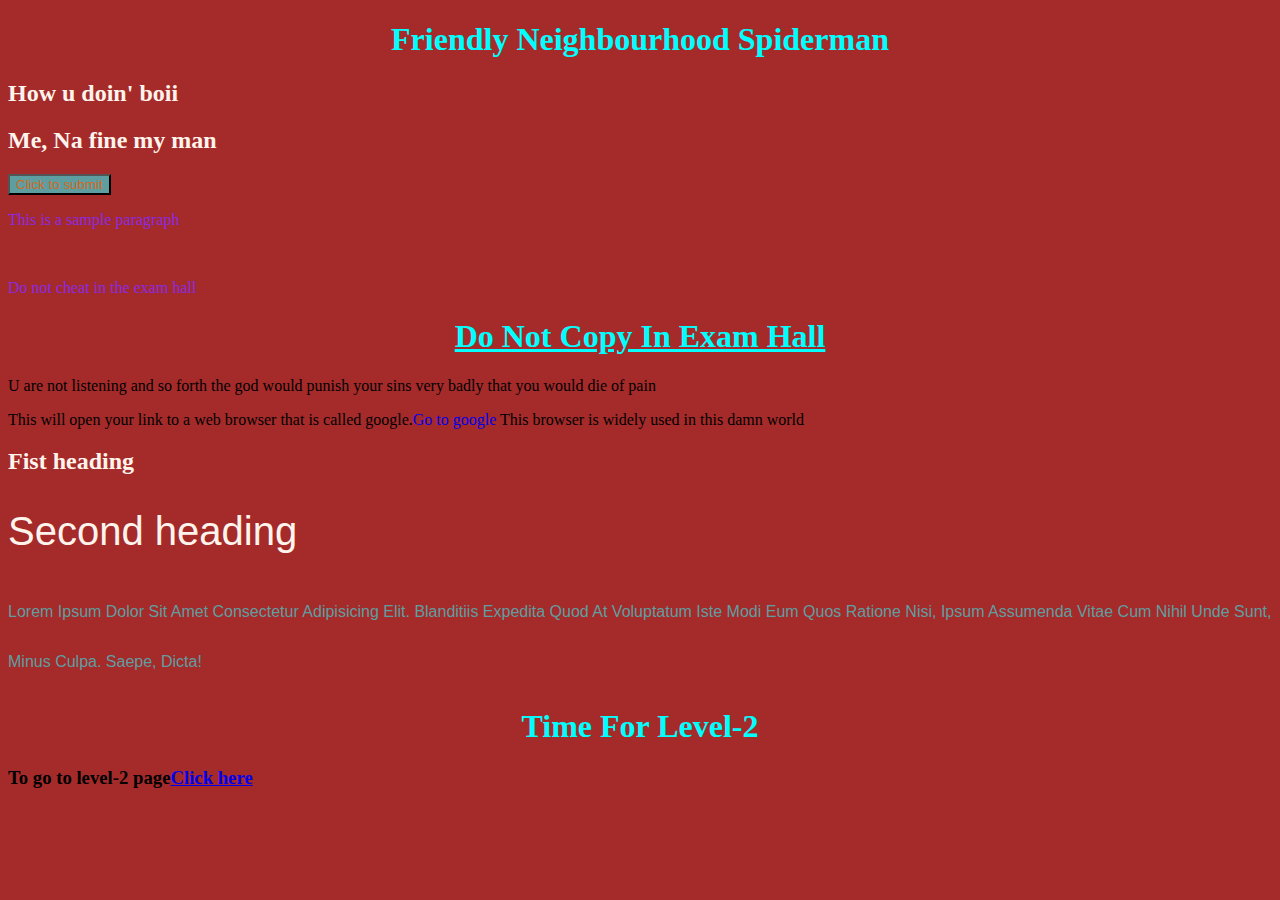
<file: index.html>
<!DOCTYPE html>
<html lang="en">
<head>
    <meta charset="UTF-8">
    <meta name="viewport" content="width=device-width, initial-scale=1.0">
    <title>Hello CSS Level-1</title>
    <link rel="stylesheet" href="style.css"> <!--rel should be stylesheet when linking html with css sheet-->
</head>
<body>
    <h1>Friendly Neighbourhood Spiderman</h1> 
    <h2>How u doin' boii</h2>
    <h2>Me, Na fine my man</h2>
    <a href="test1.html"><button id="button1" type="submit">Click to submit</button></a>
    <p class="class1">This is a sample paragraph</p>
    <br>
    <p class="class1">Do not cheat in the exam hall</p>
    <div>
        <h1><u>Do not copy in exam hall</u></h1>
        <p>U are not listening and so forth the god would punish your sins very badly that you would die of pain</p>
    </div>
    <p>This will open your link to a web browser that is called google.<a href="https://www.google.com" id="mylink">Go to google</a> This browser is widely used in this damn world</p>
    <h2 id="id1">Fist heading</h2>
    <h2 id="id2">Second heading</h2>
    <p id="loren">Lorem ipsum dolor sit amet consectetur adipisicing elit. Blanditiis expedita quod at voluptatum iste modi eum quos ratione nisi, ipsum assumenda vitae cum nihil unde sunt, minus culpa. Saepe, dicta!</p>
     
    <h1>Time for level-2</h1>
    <h3>To go to level-2 page<a href="/CSS Tutorial Apna College/level-2.html">Click here</a> </h3>
</body>   
</html>
</file>
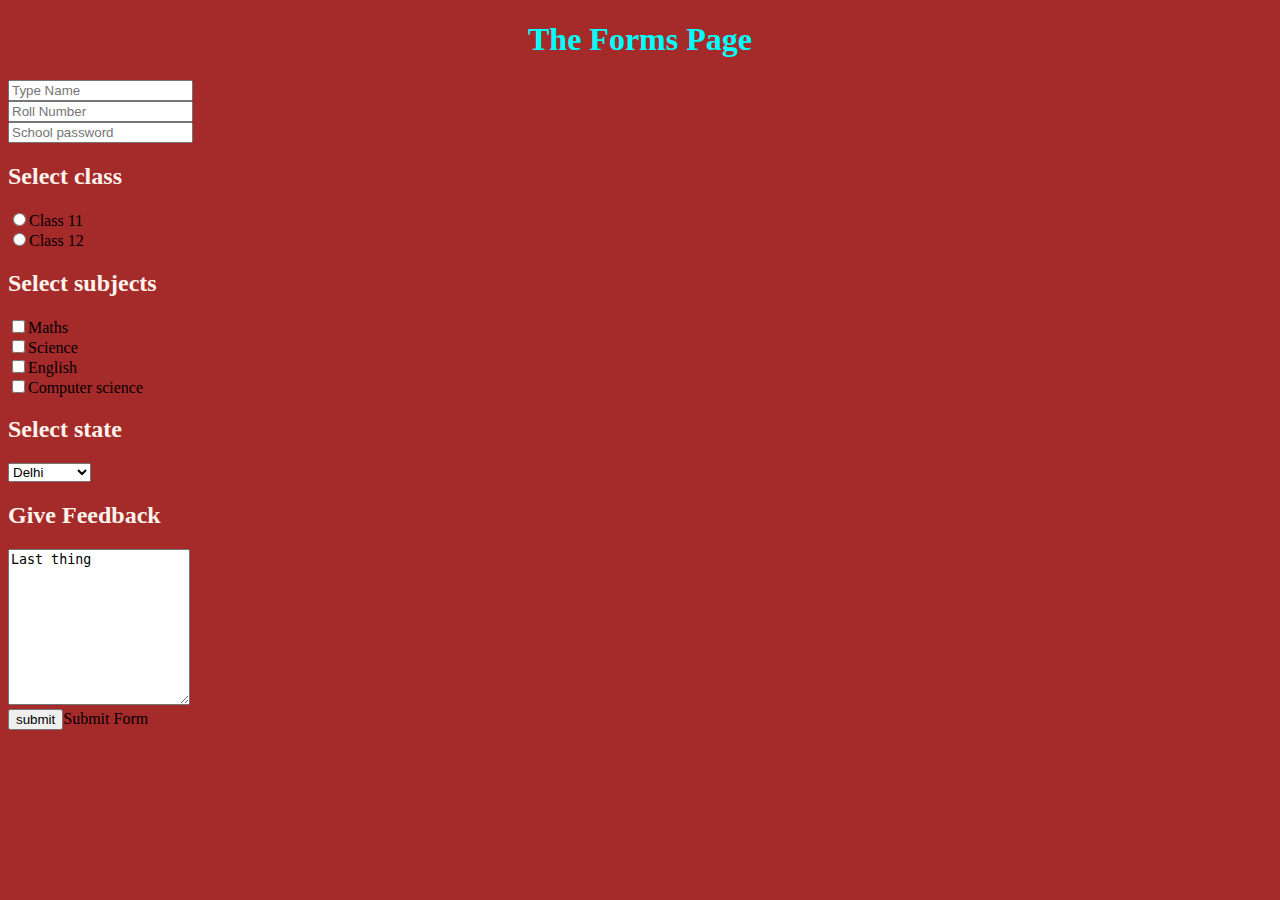
<file: form.html>
<!DOCTYPE html>
<html lang="en">
<head>
    <meta charset="UTF-8">
    <meta name="viewport" content="width=device-width, initial-scale=1.0">
    <title>Document</title>
    <link rel="stylesheet" href="style.css">
</head>
<body>
    <form action="index.html">
        <h1>The Forms Page</h1>
        <input type="text" placeholder="Type Name">
        <br>
        <input type="number" placeholder="Roll Number">
        <br>
        <input type="password" placeholder="School password">
        <h2>Select class</h2>
        <label for="101">
         <input type="radio" value="class 11" name="class" id="101">Class 11
        <br>
        <input type="radio" value="class 12" name="class">Class 12
        </label>
        <h2>Select subjects</h2>

        <label for="id101">
            <input type="checkbox" value="math" id="id101">Maths
        </label>
        <br>
        <label for="id102">
            <input type="checkbox" value="science" id="id102">Science
        </label>
        <br>
        <label for="id103">
            <input type="checkbox" value="english" id="id103">English
        </label>
        <br>
        <label for="id104">
            <input type="checkbox" value="computer science" id="id104">Computer science
        </label>
        <h2>Select state</h2>
        <select name="city">
            <option value="delhi">Delhi</option>
            <option value="mumbai">Mumbai</option>
            <option value="bangalore">Bangalore</option>
            <option value="punjab">Punjab</option>
        </select>
        <br>
        <h2>Give Feedback</h2>
        <textarea name="Feedback" placeholder="Give Feedback" rows="10" cols="20">Last thing</textarea>
        <br>
        <input type="submit" value="submit">Submit Form




    </form>
</body>
</html>
</file>
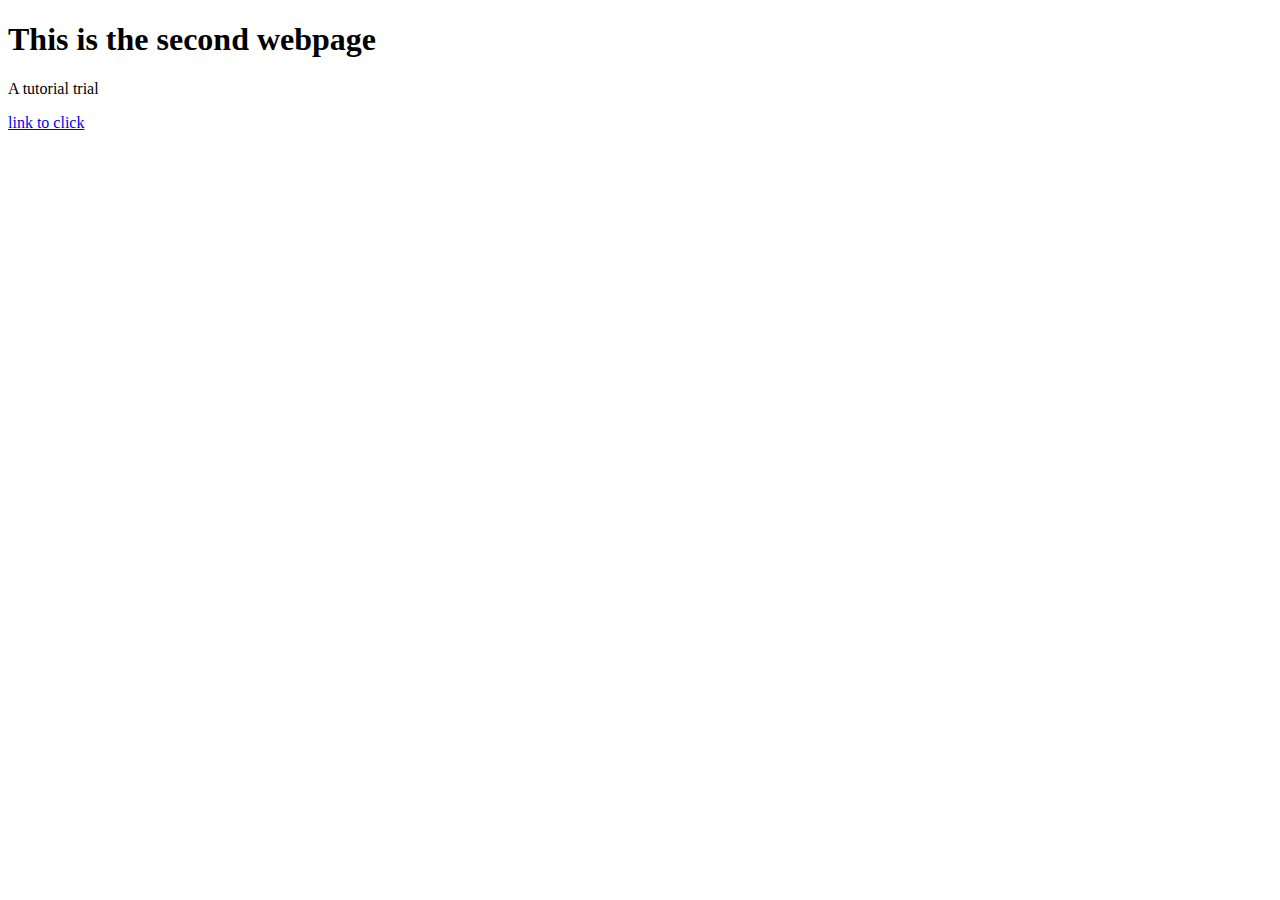
<file: hello.html>
<!DOCTYPE html>
<html lang="en">
<head>
    <meta charset="UTF-8">
    <meta name="viewport" content="width=device-width, initial-scale=1.0">
    <title>Second Webpage</title>
</head>
<body>
<h1>This is the second webpage</h1>    
<p>A tutorial trial</p>
<a href="https://www.youtube.com" target="//blank">link to click</a>
</body>
</html>
</file>
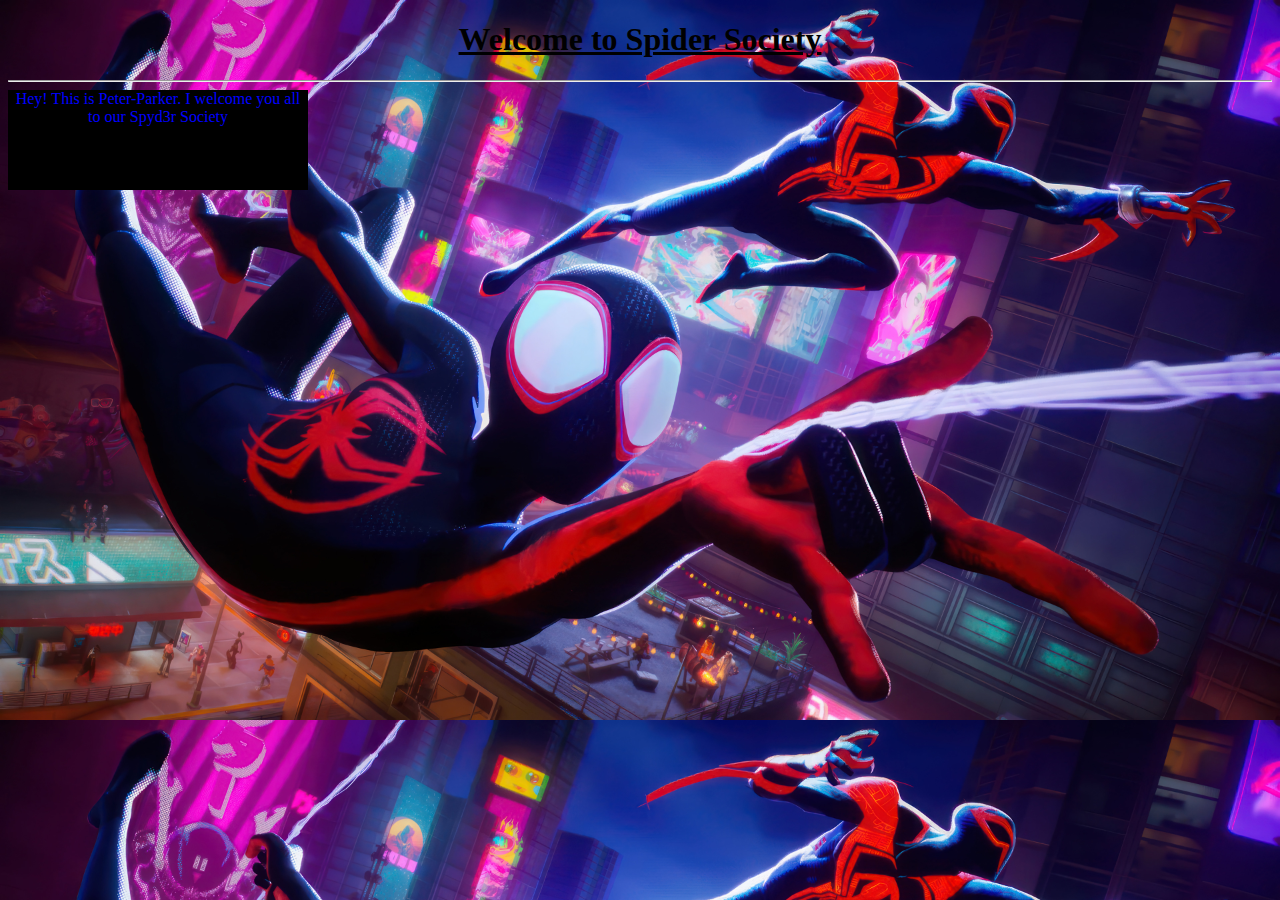
<file: level 3-2nd page.html>
<!DOCTYPE html>
<html lang="en">
<head>
    <meta charset="UTF-8">
    <meta name="viewport" content="width=device-width, initial-scale=1.0">
    <title>Level 3 (2nd page)</title>
    <link rel="stylesheet" href="level 3-2nd page.css">
</head>
<body>
    <h1>Welcome to Spider Society</h1>
    <hr>
    <div id="message">Hey! This is Peter-Parker. I welcome you all to our Spyd3r Society</div>
    
</body>
</html>
</file>
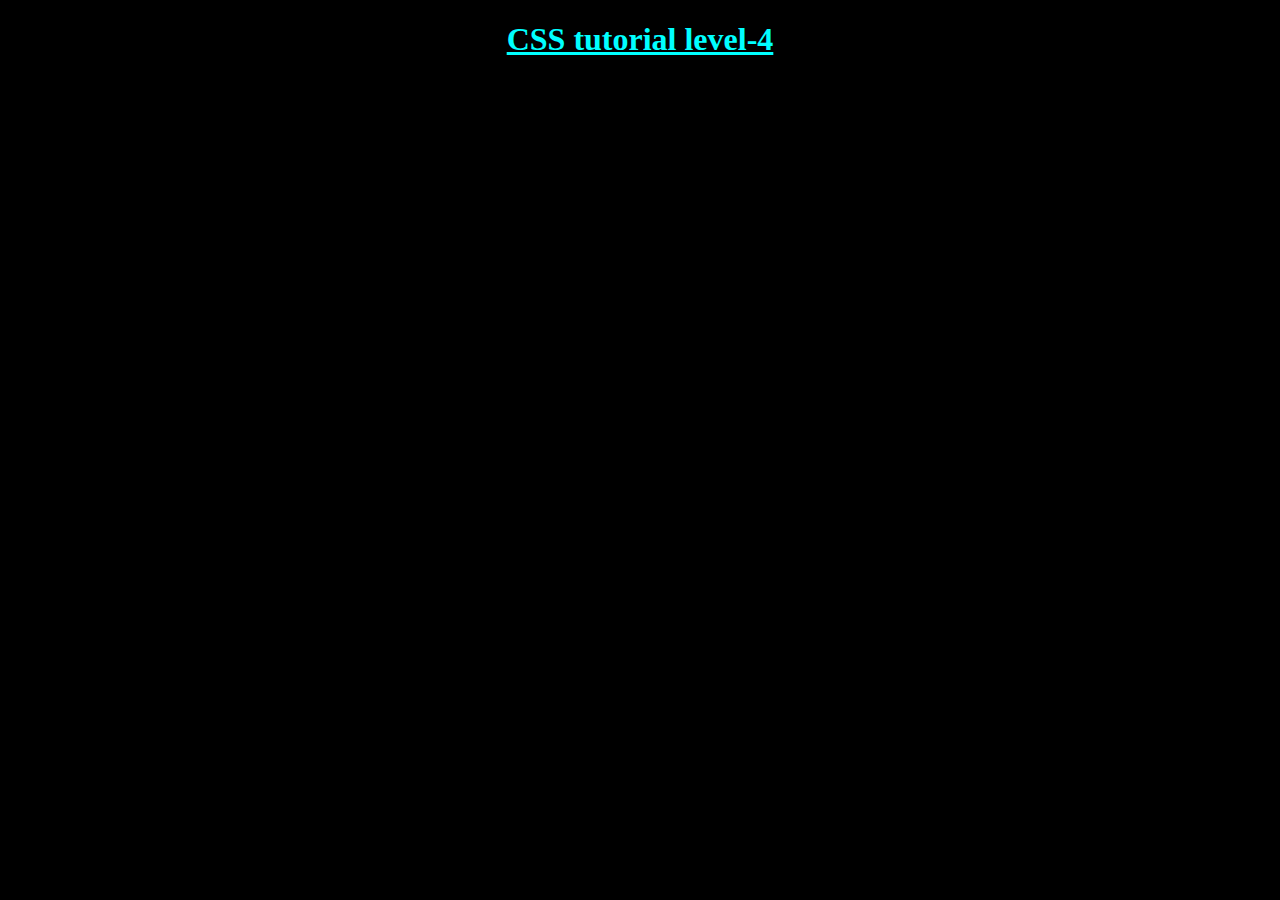
<file: level 4.html>
<!DOCTYPE html>
<html lang="en">
<head>
    <meta charset="UTF-8">
    <meta name="viewport" content="width=device-width, initial-scale=1.0">
    <title>CSS tutorial level 4</title>
    <link rel="stylesheet" href="level-4 styles.css">
</head>
<body>
    <h1>CSS tutorial level-4</h1>
</body>
</html>
</file>
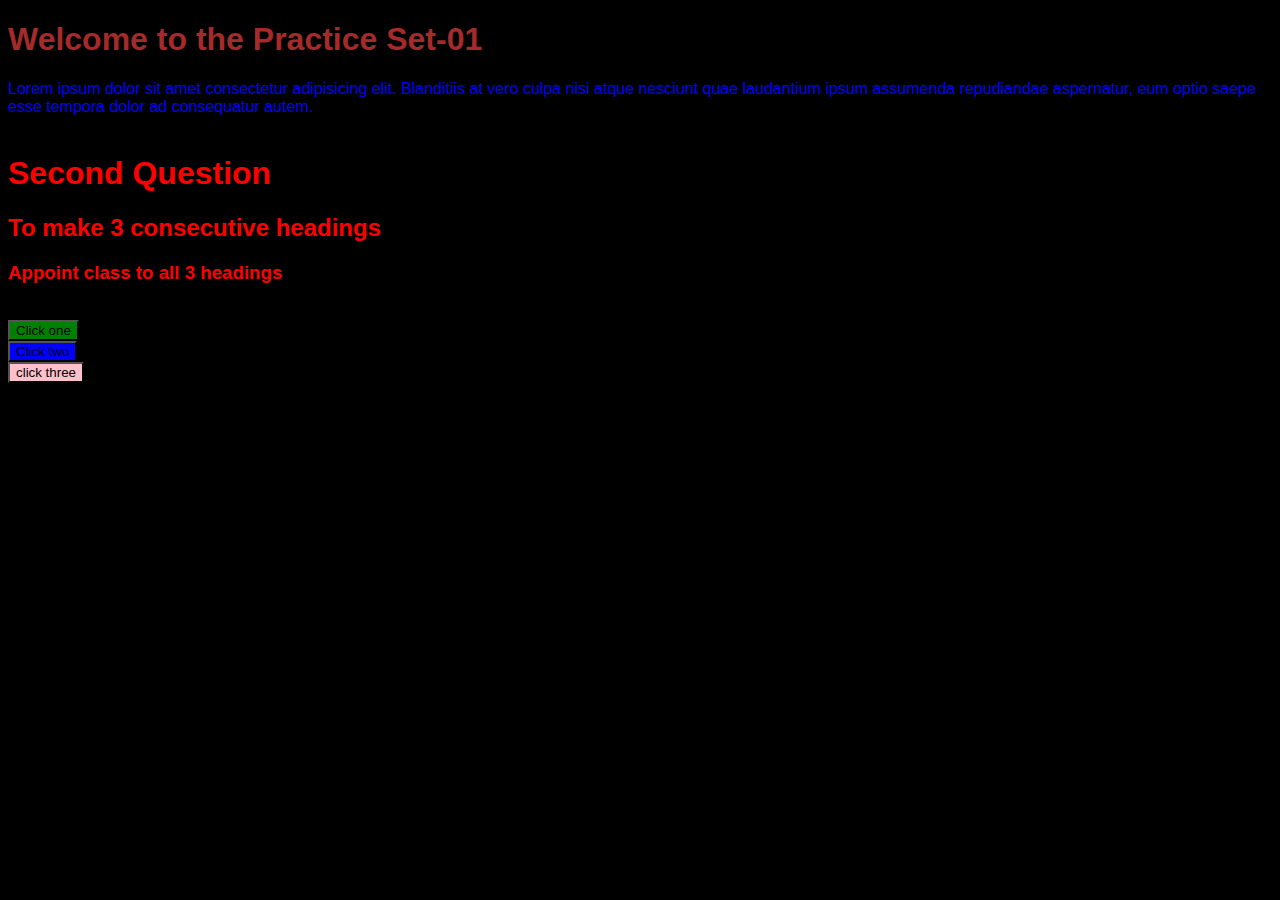
<file: test1.html>
<!DOCTYPE html>
<html lang="en">
<head>
    <meta charset="UTF-8">
    <meta name="viewport" content="width=device-width, initial-scale=1.0">
    <title>Practice set-1</title>
    <link rel="stylesheet" href="test1sytle.css">
    <style>button{background-color: blue;}</style>
</head>
<body>
    <h1 style="color: brown;">Welcome to the Practice Set-01</h1> <!--inline styling(Not preferred)-->
    <div id="box"> <!--Question 01-->
        Lorem ipsum dolor sit amet consectetur adipisicing elit. Blanditiis at vero culpa nisi atque nesciunt quae laudantium ipsum assumenda repudiandae aspernatur, eum optio saepe esse tempora dolor ad consequatur autem.
    </div>
    <br>
    <div class="headings"><h1>Second Question</h1>
        <h2>To make 3 consecutive headings</h2>
        <h3>Appoint class to all 3 headings</h3>
    </div>
    <br>
    <button id="button1">Click one</button>
    <br>
    <button>Click two</button>
    <br>
    <button style="background-color: pink;">click three</button>
    <h1>Hello World</h1> 
        
    
    
      
    
</body>
</html>
</file>
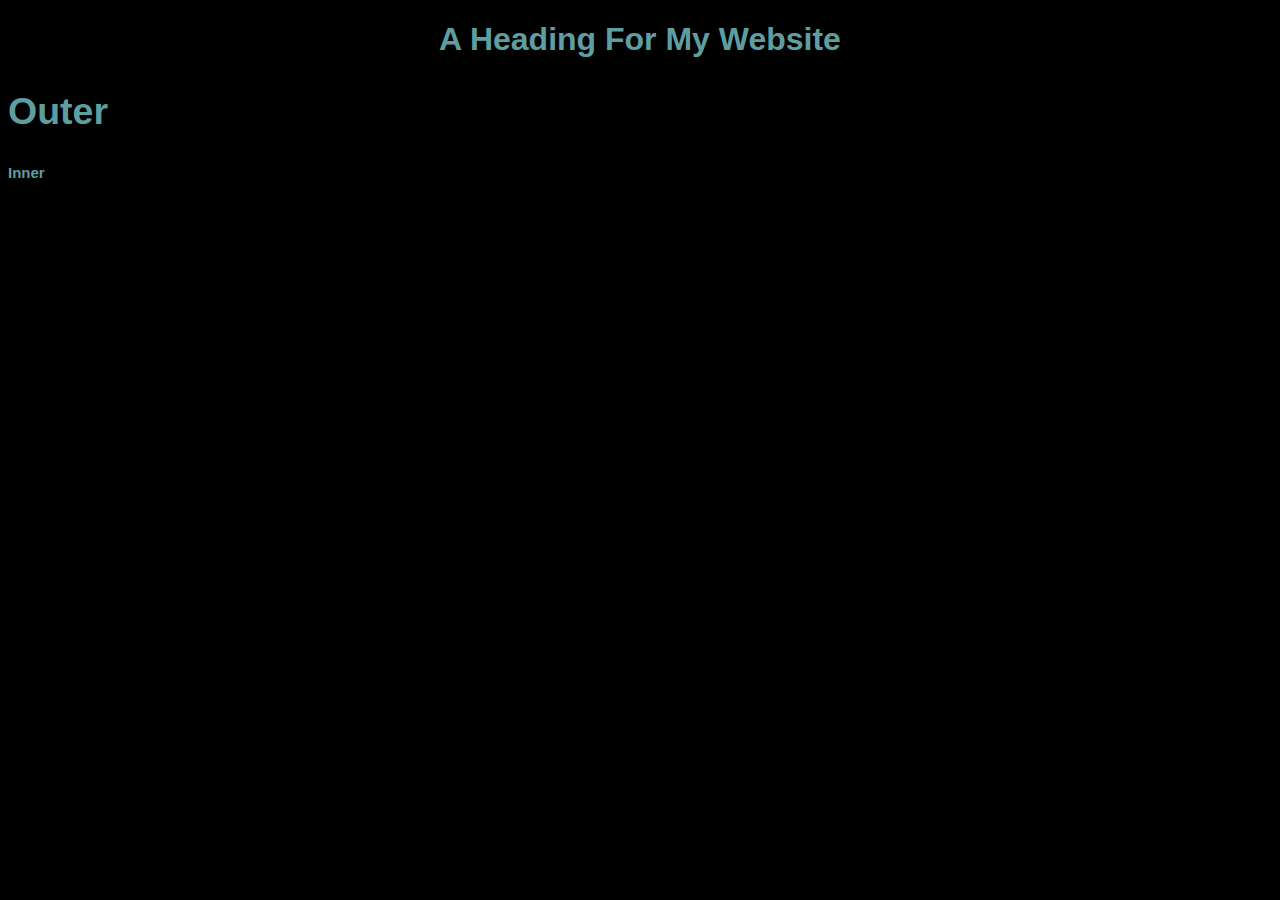
<file: test2.html>
<!DOCTYPE html>
<html lang="en">
<head>
    <meta charset="UTF-8">
    <meta name="viewport" content="width=device-width, initial-scale=1.0">
    <title>Practice Set 2</title>
    <link rel="stylesheet" href="test2 style.css">
</head>
<body>
    <h1>a heading for my website</h1> <!--Question 01-->

    <div id="out1">
        <h2>Outer</h2>
        <div id="in1">
            <h2>Inner</h2>
        </div>
    </div>
    
</body>
</html>
</file>
<file: style.css>
body{background-color: brown;}
h1{color: aqua;
text-align: center;
text-transform: capitalize;}
h2{color: #fff4ec;}        /*this is comment*/
button{color: crimson;
background-color: cadetblue;}
#button1{color: chocolate;}
.class1{color: blueviolet;}

#mylink{text-decoration: none;
text-align: right;}
#id1{font-weight: bolder;}
#id2{font-weight: 200;
font-family: Arial, Helvetica, sans-serif;
font-size: 40px;}
#loren{color: cadetblue;
font-family: sans-serif;
line-height: 50px;
text-transform: capitalize;}
</file>
<file: level 3-2nd page.css>
body{background-color: black;
background-image: url(miles-moralles\ spiderman.jpg);
background-size: cover;}
h1{text-align: center;
text-decoration: underline;
font-family: serif;}

#message{color: blue;
position: fixed;
height: 100px;
width: 300px;
text-align: center;
float: right;
background-color: black;}
</file>
<file: level-4 styles.css>
body{color: aqua;
background-color: black;}
h1{text-align: center;
text-decoration: underline;}
</file>
<file: test1sytle.css>
body{background-color: black;
font-family: sans-serif;}
div{color: blue;}
#button1{background-color: green;}
.headings{color:rgb(255, 0, 0);}
</file>
<file: test2 style.css>
body{background-color: black;
color: cadetblue;}
/*question 01*/
h1{color: cadetblue;
text-align: center;
text-transform: capitalize;}
/*question 02*/
body{font-family: sans-serif;}
/*question 03*/
#in1{font-size: 10px;}
#out1{font-size: 25px;}
</file>
